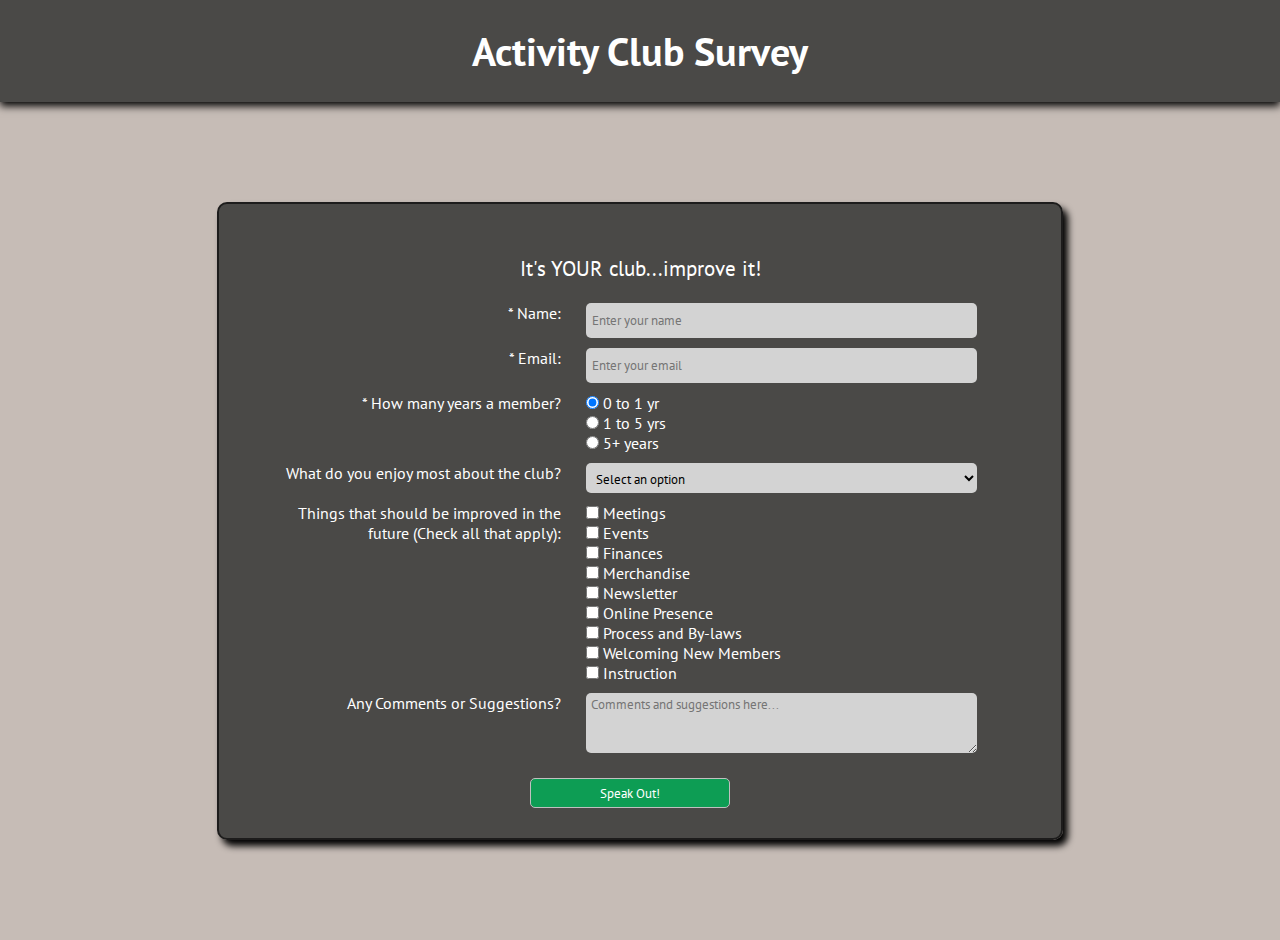
<file: index.html>
<!DOCTYPE html>

<html lang="en-US">
  <head>
    <meta charset="utf-8">
    <meta name="author" content="Steve Gallant">
    <meta Name="description" content="Sample responsive web form">
    <meta name="viewport" content="initial-scale=1">
    <title>Club Survey</title>
    <link href="https://fonts.googleapis.com/css?family=PT+Sans" rel="stylesheet">
    <link rel="stylesheet" type="text/css" href="./style.css">
  </head>
  <body>
    <header>
      <h1 id="title">Activity Club Survey</h1>
    </header>

    <section class="main-wrapper">
      <div class="container">
        <p id="description">It's YOUR club...improve it!</p>

      <form id="survey-form">
        <label id="name-label" class="labels" for="name">* Name:</label>
        <input id="name" class="input-field" type="text" placeholder="Enter your name" required>
        <label id="email-label" class="labels" for="email">* Email: </label>
        <input id="email" class="input-field" type="email" placeholder="Enter your email" required>
        <label for="recommend" class="labels" >* How many years a member?</label>
        <div>
          <ul style="list-style: none">
            <li class="radio">
              <input id="definitely" value="0-1yr" name="recommend" type="radio" checked>
              <label for="definitely" class="labels" >0 to 1 yr</label>
            </li>
            <li class="radio">
              <input id="maybe" value="1-5yrs" name="recommend" type="radio">
              <label for="maybe" class="labels">1 to 5 yrs</label>
            </li>
            <li class="radio">
              <input id="notSure" value="5+yrs" name="recommend" type="radio">
              <label for="notSure" class="labels">5+ years</label>
            </li>
          </ul>
        </div>
        <label for="dropdown" class="labels">What do you enjoy most about the club?</label>
        <select id="dropdown" class="dropdown input-field">
          <option value="">Select an option</option>
          <option value="socializing">Socializing</option>
          <option value="clubactivities">Club-organized Activities</option>
          <option value="smallgroup">Forming smaller-group activities</option>
          <option value="swag">Cool swag!</option>
          <option value="other">Other (comment below)</option>
        </select>
        <label for="improvements" class="labels">Things that should be improved in the future (Check all that apply):</label>
        <div class="inputs">
          <ul style="list-style: none">
            <li class="checkbox">
              <input id="meetings" value="Meetings" name="improvements" type="checkbox">
              <label for="meetings">Meetings</label>
            </li>
            <li class="checkbox">
              <input id="events" value="Events" name="improvements" type="checkbox">
              <label for="events">Events</label>
            </li>
            <li class="checkbox">
              <input id="finances" value="Finances" name="improvements" type="checkbox">
              <label for="finances">Finances</label>
            </li>
            <li class="checkbox">
              <input id="merchandise" value="Merchandise" name="improvements" type="checkbox">
              <label for="merchandise">Merchandise</label>
            </li>
            <li class="checkbox">
              <input id="newsletter" value="Newsletter" name="improvements" type="checkbox">
              <label for="newsletter">Newsletter</label>
            </li>
            <li class="checkbox">
            <input id="online" value="Online Presence" name="improvements" type="checkbox">
              <label for="online">Online Presence</label>
            </li>
            <li class="checkbox">
              <input id="process" value="Process and By-laws" name="improvements" type="checkbox">
              <label for="process">Process and By-laws</label>
            </li>
            <li class="checkbox">
              <input id="mentoring" value="Mentoring New Members" name="improvements" type="checkbox">
              <label for="mentoring">Welcoming New Members</label>
            </li>
            <li class="checkbox">
              <input id="education" value="Education" name="improvements" type="checkbox">
              <label for="education">Instruction</label>
            </li>
          </ul>
        </div>
          <label for="comments" class="labels">Any Comments or Suggestions?</label>
          <textarea id="comments" class="input-field" placeholder="Comments and suggestions here..."></textarea>
        <input id="submit" type="submit" value="Speak Out!">
      </form>
      </div>  <!-- end container -->
    </section>
  </body>
</html>
</file>
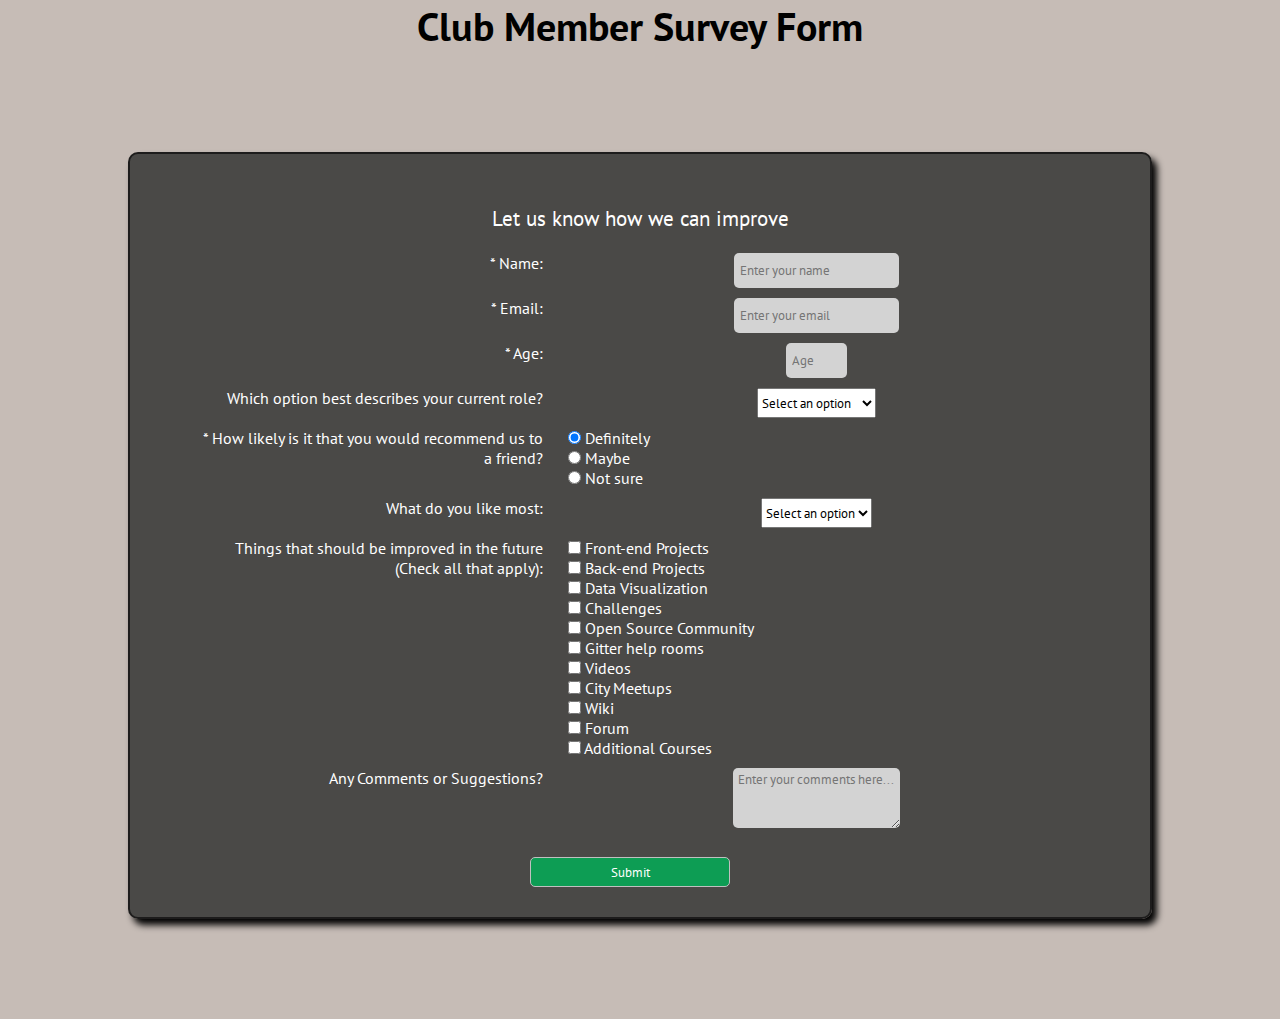
<file: index-floats.html>
<!DOCTYPE html>

<html lang="en-US">
  <head>
    <meta charset="utf-8">
    <meta name="author" content="Steve Gallant">
    <meta Name="description" content="Sample responsive web form">
    <title>Take the survey!</title>
    <link href="https://fonts.googleapis.com/css?family=PT+Sans" rel="stylesheet">
    <link rel="stylesheet" type="text/css" href="./style.css">
  </head>
  <body>
    <h1 id="title">Club Member Survey Form</h1>
    <div class="container">
      <p id="description">Let us know how we can improve</p>

    <form id="survey-form">
      <div class="labels">
        <label id="name-label" for="name">* Name:</label>
      </div>
      <div class="inputs">
      <input id="name" class="input-field" type="text" placeholder="Enter your name" required>
      </div>
      <div class="labels">
        <label id="email-label" for="email">* Email: </label>
      </div>
      <div class="inputs">
        <input id="email" class="input-field" type="email" placeholder="Enter your email" required>
      </div>
      <div class="labels">
        <label id="number-label" for="number">* Age: </label>
      </div>
      <div class="inputs">
        <input id="number" class="input-field" type="number" min="1" max="110" placeholder="Age" required>
      </div>
      <div class="labels">
        <label for="dropdown">Which option best describes your current role?</label>
      </div>
      <div class="inputs">
        <select id="dropdown" class="dropdown">
        <option value="">Select an option</option>
        <option value="student">Student</option>
        <option value="fulltimejob">Full Time Job</option>
        <option value="fulltimelearner">Full Time Learner</option>
        <option value="withheld">Prefer not to say</option>
        <option value="other">Other</option>
        </select>
      </div>
      <div class="labels">
        <label for="recommend">* How likely is it that you would recommend us to a friend?</label>
      </div>
      <div class="inputs">
        <ul style="list-style: none">
          <li class="radio">
            <input id="definitely" value="Definitely" name="recommend" type="radio" checked>
            <label for="definitely">Definitely</label>
          </li>
          <li class="radio">
            <input id="maybe" value="Maybe" name="recommend" type="radio">
            <label for="maybe">Maybe</label>
          </li>
          <li class="radio">
            <input id="notSure" value="Not Sure" name="recommend" type="radio">
            <label for="notSure">Not sure</label>
          </li>
        </ul>
      </div>
      <div class="labels"><label for="like">What do you like most:</label>
      </div>
      <div class="inputs">
        <select id="like" class="dropdown">
        <option value="">Select an option</option>
        <option value="challenges">Challenges</option>
        <option value="projects">Projects</option>
        <option value="community">Community</option>
        <option value="open-source">Open Source</option>
      </select>
      </div>

      <div class="labels">
        <label for="improvements">Things that should be improved in the future (Check all that apply):</label>
      </div>
      <div class="inputs">
        <ul style="list-style: none">
          <li class="checkbox">
            <input id="front-end" value="Front-end Projects" name="improvements" type="checkbox">
            <label for="front-end">Front-end Projects</label>
          </li>
          <li class="checkbox">
            <input id="back-end" value="Back-end Projects" name="improvements" type="checkbox">
            <label for="back-end">Back-end Projects</label>
          </li>
          <li class="checkbox">
            <input id="data-vis" value="Data Visualization" name="improvements" type="checkbox">
            <label for="data-vis">Data Visualization</label>
          </li>
          <li class="checkbox">
            <input id="challenges" value="Challenges" name="improvements" type="checkbox">
            <label for="challenges">Challenges</label>
          </li>
          <li class="checkbox">
            <input id="open-source" value="Open Source Community" name="improvements" type="checkbox">
            <label for="open-source">Open Source Community</label>
          </li>
          <li class="checkbox">
            <input id="gitter" value="Gitter help rooms" name="improvements" type="checkbox">
            <label for="gitter">Gitter help rooms</label>
          </li>
          <li class="checkbox">
          <input id="videos" value="Videos" name="improvements" type="checkbox">
            <label for="videos">Videos</label>
          </li>
          <li class="checkbox">
            <input id="meetups" value="City Meetups" name="improvements" type="checkbox">
            <label for="meetups">City Meetups</label>
          </li>
          <li class="checkbox">
            <input id="wiki" value="Wiki" name="improvements" type="checkbox">
            <label for="wiki">Wiki</label>
          </li>
          <li class="checkbox">
            <input id="forum" value="Forum" name="improvements" type="checkbox">
            <label for="forum">Forum</label>
          </li>
          <li class="checkbox">
            <input id="addl-courses" value="Additional Courses" name="improvements" type="checkbox">
            <label for="addl-courses">Additional Courses</label>
          </li>
        </ul>
      </div>
      <div class="labels">
        <label for="comments">Any Comments or Suggestions?</label>
      </div>
      <div class="inputs">
        <textarea id="comments" class="input-field" placeholder="Enter your comments here..."></textarea>
      </div>
      <input id="submit" type="submit">
    </form>
    </div>
  </body>
</html>
</file>
<file: style.css>
/*****************************
Sample Responsive Form
*****************************/

* {
  margin: 0;
  padding: 0;
  box-sizing: border-box;
  font-family: 'PT Sans', sans-serif;
}

body {
  background: #c6bcb6 url("https://photos.smugmug.com/Dev/Images/i-XBWtMFk/0/a54a5678/XL/27958wide-XL.jpg") center / cover no-repeat fixed;
  text-align: center;
  min-width: 320px;
}

header {
  background-color: rgba(22,24,24,0.7);
  color: white;
  position: relative;
  padding: 25px 0;
  box-shadow: 0 4px 8px black;
}

h1 {
  font-size: 1.5em;
}

.main-wrapper {
    display: flex;
    justify-content: center;
    align-content: center;
}

.container {
  background-color: rgba(22,24,24,0.7);
  border-radius: 10px;
  margin: 30px 0;
  padding: 30px 5vw;
  border: 2px solid rgba(0,0,0,0.6);
  box-shadow: 5px 6px 7px black;
  color: white;
}

#survey-form {
  display: grid;
  grid-template-columns: minmax(150px, 300px);
  grid-row-gap: 5px;
}

#description {
  text-align: center;
  padding: 1em 0;
}

.labels {
  text-align: left;
  margin-top: 10px;
}

.input-field {
  height: 35px;
  padding: 6px;
  border: none;
  border-radius: 5px;
  outline: none;
  background-color: lightgrey;
}

input:focus,
select:focus,
textarea:focus {
  box-shadow: 0 0 5px white;
  background-color: white;
}

#comments {
  resize: vertical;
  height: 60px;
  padding-top: 2px;
  padding-left: 5px;
}

.radio,
.checkbox {
  text-align: left;
}

.dropdown {
  height: 30px;
}

#submit {
  display: block;
  width: 150px;
  margin: 15px auto 0;
  padding: 5px 15px;
  color: white;
  background-color: #0d9d54;
  border: 1px solid #c0c0c0;
  border-radius: 5px;
  transition: background-color .5s;
  transition: box-shadow .6s;
}

#submit:hover {
  background-color: white;
  color: #0d9d54;
  font-weight: bold;
  box-shadow: 0 0 5px white;
}

/****************************
Media Queries
****************************/
@media screen and (min-width: 500px) {
  #description {
    font-size: 1.3em;
  }
  
  #survey-form {
    grid-template-columns: minmax(400px, 50vw);
    grid-row-gap: 10px;
  }
}

@media screen and (min-width: 700px) {

  h1 {
    font-size: 2em;
  }

  .container {
    margin: 100px 10vw;
  }

  #survey-form {
    grid-template-columns: 40% auto;
    grid-column-gap: 25px;
    grid-row-gap: 10px;
    align-items: start;
    padding-right: 20px;
  }

  .labels {
    margin: 0;
    text-align: right;
  }

  #submit {
    grid-column: 1 / 3;
    width: 200px;
  }
}

@media screen and (min-width: 833px) {

  h1 {
    font-size: 2.5em;
  }


}
</file>
